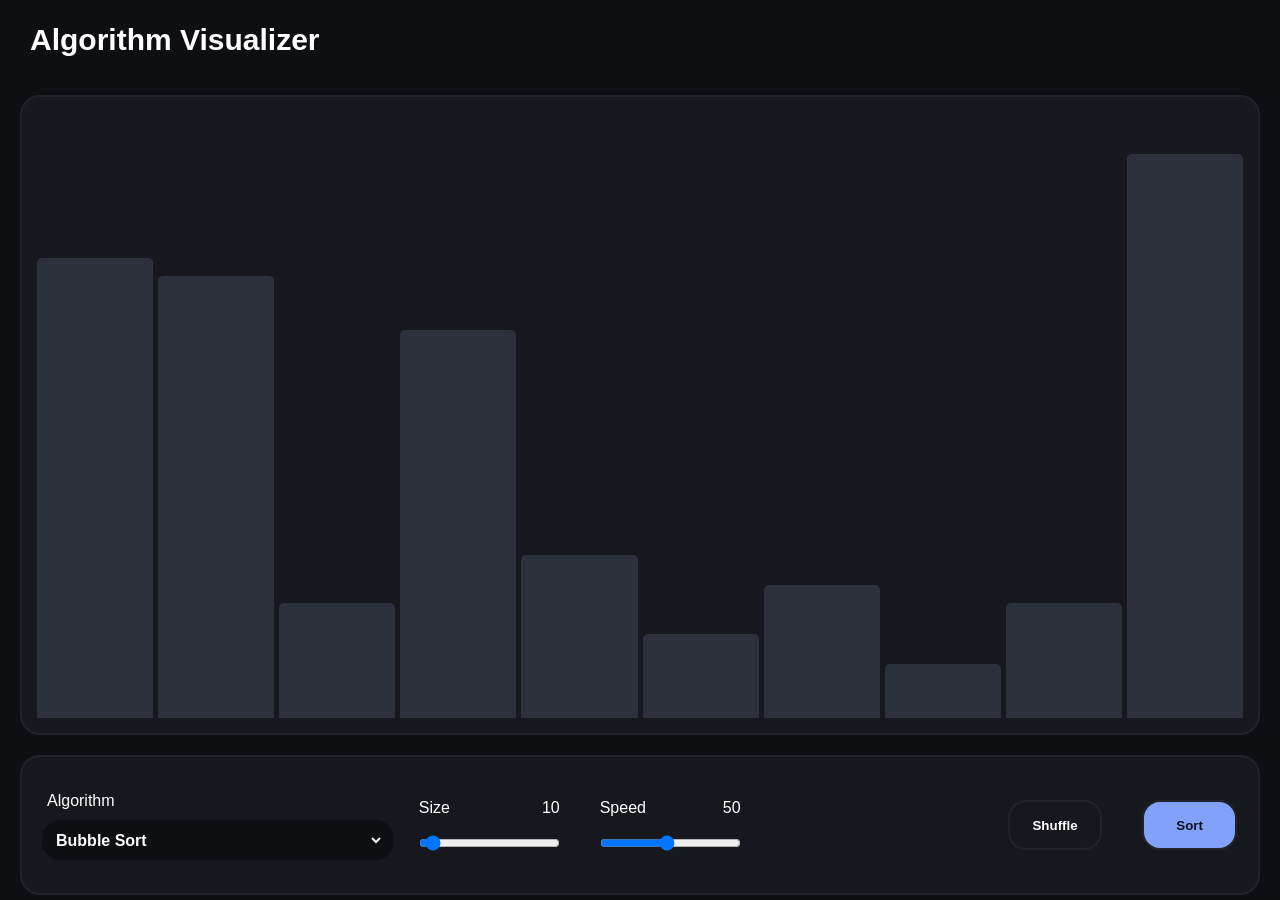
<file: web/index.html>
<!DOCTYPE html>

<html>
	<head>
		<meta charset="UTF-8">
		<meta name="viewport" content="width=device-width, initial-scale=1.0">
		<title>Algorithm Visualizer</title>
		<script src="wasm/engine.js"></script>
		<link rel="stylesheet" href="styles.css">
	</head>
	<body>
		<div id=top-bar>
			<p id="title">Algorithm Visualizer</p>
			<!--
			<ul>
				<li><a href="index.html" id="current">Sorting</a></li>
				<li><a href="search.html">Searching</a></li>
			</ul>-->
		</div>

		<div id="container">
			<div id="top">
				<div id="bar-container"></div>
			</div>
			<div id="bottom">
				<div id="algo-group">
					<label for="algo">Algorithm</label>
					<div class="select-box">
						<select id="algo" name="algo">
							<option value="bubbleSort">Bubble Sort</option>
							<option value="selectionSort">Selection Sort</option>
							<option value="insertionSort">Insertion Sort</option>
							<option value="shellSort">Shell Sort</option>
							<option value="quickSort">Quick Sort</option>
							<option value="mergeSort">Merge Sort</option>
						</select>
					</div>
				</div>

				<div id="slider-group">
					<div>
						<label for="size">Size <span id="sizeText">10</span></label><br>
						<input type="range" id="size" min="5" max="100" step="1" value="10">
					</div>
					<div>
						<label for="speed">Speed <span id="speedText">50</span></label><br>
						<input type="range" id="speed" min="5" max="100" step="5" value="50">
					</div>
				</div>

				<div id="btn-group">
					<button id="shuffleBtn" class="shuffle">Shuffle</button>
					<button id="sortBtn" class="sort">Sort</button>
				</div>
			</div>
		</div>
		<script type="module" src="js/main.js"></script>
	</body>
</html>
</file>
<file: web/styles.css>
*
{
	font-family: Helvetica;
	color: white;
	padding: 0;
	margin: 0;
	box-sizing: border-box;
	transition: 0.3s ease;
}

body
{
	background-color: #0E0F12;
	width: 100%;
	height: auto;
}

label, p
{
	display: block;
	padding: 0 10px;
}

select:focus, select:hover, button:hover:not(:disabled)
{
	outline: none;
}

button, .select-box select
{
	font-weight: bold;
}

button
{
	cursor: pointer;
	width: calc(50% - 26px);
	height: 40px;
	text-align: center;
	color: #202020;
	border: 2.5px solid black;
	border-radius: 18px;
}

button:disabled
{
	cursor: not-allowed;
}

#top-bar
{
	display: flex;
	flex-direction: column;
	margin: 15px 20px 0 20px;
	width: calc(100% - 40px);
	height: 60px;
	align-content: center;
}

#top-bar p
{
	width: 100%;
	font-weight: bold;
	font-size: 30px;
	text-align: center;
	padding-bottom: 10px;
}

/*#top-bar ul
{
	display: flex;
	list-style-type: none;
	margin: auto;
	padding: 0;
	width: 100%;
	height: 50px;
	gap: 5px;
	justify-content: center;
	align-items: center;
	background-color: #16181D;
	border: 2.5px solid #21232A;
	border-radius: 20px;
}

#top-bar ul li
{
	width: calc(100% - 5px);
	height: 45px;
}

#top-bar ul li a
{
	cursor: pointer;
	display: block;
	color: #9BA0AA;
	text-align: center;
	padding: 10px 20px;
	text-decoration: none;
	border: 2.5px solid #16181D;
	border-radius: 18px;
}
#top-bar ul li a:hover
{
	font-weight: bold;
}

#top-bar ul li a#current
{
	color: #0C101F;
	background-color: #82A1F8;
	border: 2.5px solid #21232A;
	font-weight: bold;
}*/

#container
{
	width: 100%;
	height: calc(100vh - 80px);
	display: flex;
	flex-direction: column;
}

#bottom, #top
{
	display: block;
	border-radius: 20px;
	margin: 20px 20px 0 20px;
	padding: 15px;
	background-color: #16181D;
	border: 2.5px solid #21232A;
	height: calc(100% - 20px);
	width: calc(100% - 40px);
}

#bar-container
{
	display: flex;
	gap: 5px;
	align-items: flex-end;
	justify-content: center;
	width: 100%;
	height: 100%;
}

.bar
{
	height: 0;
	width: 100%;
	background-color: #2C303A;
	border-radius: 5px 5px 0 0;
	transition: height 0.5s ease, background-color 0.2s ease;
}

.selected
{
	background-color: #7DD3A4;
}

#bottom
{
	height: 300px;
	display: flex;
	flex-direction: row;
	flex-wrap: wrap;
}

#algo-group, #slider-group, #btn-group
{
	width: 100%;
	display: flex;
	flex-direction: row;
	align-items: center;
	flex-wrap: wrap;
}

#algo-group
{
	flex-direction: column;
}

#algo-group label
{
	margin: 20px 0 0 0;
	width: 100%;
	text-align: left;
}

.select-box
{
	display: flex;
	align-items: center;
	margin: 10px 0;
	width: calc(100% - 10px);
	background: #0E0F12;
	border-radius: 18px;
	padding: 0 10px;
}

.select-box select
{
	width: 100%;
	font-size: 16px;
	height: 40px;
	background: transparent;
	border: none;
	outline: none;
	cursor: pointer;
	color: white;
}

#slider-group div
{
	display: flex;
	flex-direction: column;
	align-items: left;
	margin: 10px 10px;
	width: calc(50% - 20px);
}

#slider-group div input
{
	cursor: pointer;
	margin: 0 10px;
	width: calc(100% - 20px);
}

#slider-group div label
{
	display: flex;
	justify-content: space-between;
	align-items: center;
	width: 100%;
}

.shuffle
{
	margin: 0 20px 0 6px;
	color: white;
	border: 2.5px solid #21232A;
	background-color: #16181D;
}

.shuffle:disabled
{
	color: #6E7073;
}

.sort
{
	margin: 0 6px 0 20px;
	color: #0C101F;
	border: 2.5px solid #21232A;
	background-color: #82A1F8;
}

.stop
{
	background-color: #271618;
	color: #F48C95;
	border: 2.5px solid #632E33;
}


@media (min-width: 800px)
{
	#top-bar
	{
		flex-direction: row;
		height: 60px;
	}

	#top-bar p
	{
		display: flex;
		align-items: center;
		width: 360px;
		text-align: left;
	}

	#top-bar ul
	{
		width: 290px;
		margin-left: calc(100% - 650px);
	}

	#container
	{
		height: calc(100vh - 80px);
	}

	button
	{
		height: 50px;
	}
}

@media (min-width: 1200px)
{
	#top
	{
		height: calc(100% - 120px);
	}

	#bottom
	{
		flex-direction: row;
		height: 150px;
	}

	#algo-group, #slider-group
	{
		width: 30%;
	}
	
	#btn-group
	{
		width: 20%;
	}

	#slider-group
	{
		margin: 0 20% 0 0;
	}
}
</file>
